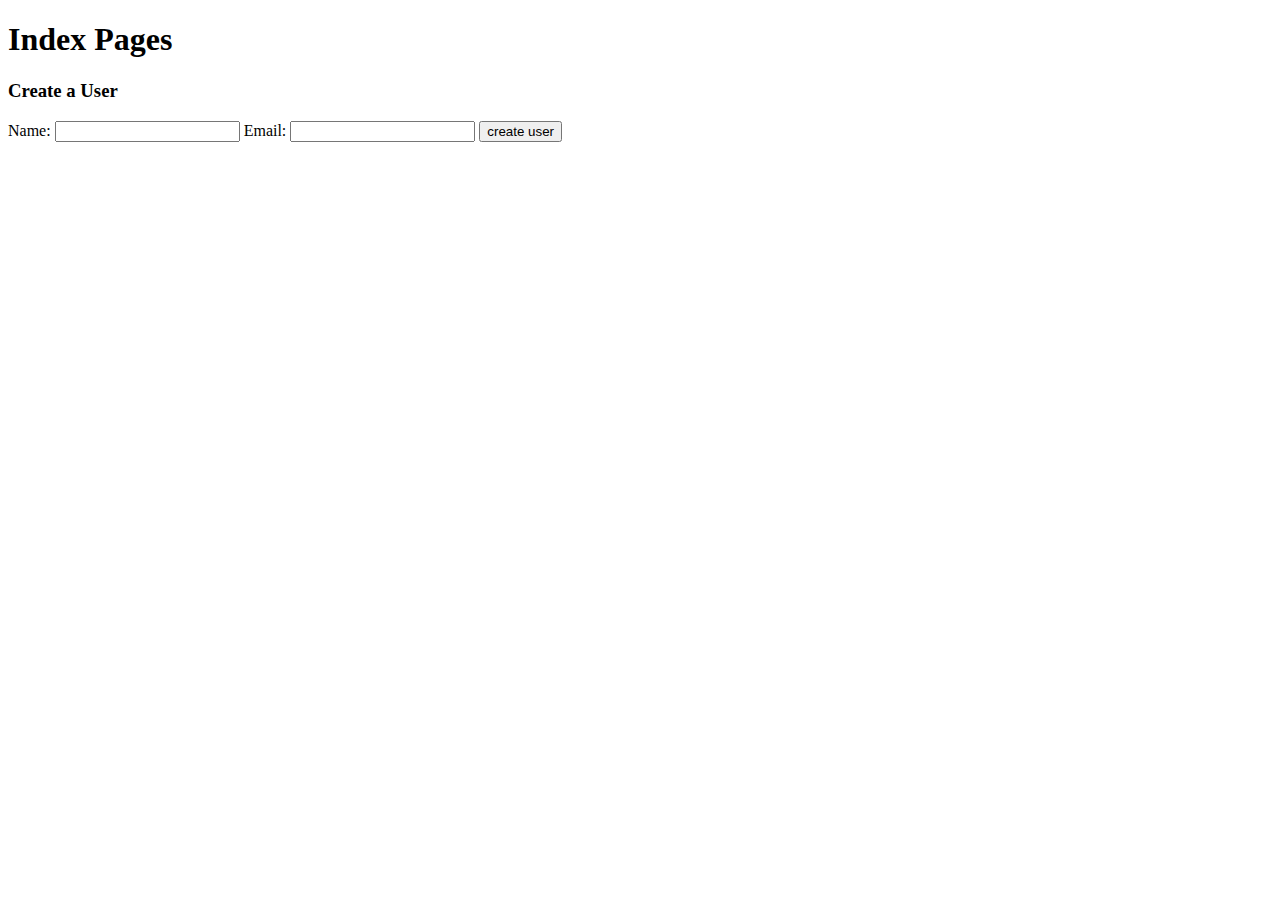
<file: flask/fundamentals/form_test/templates/index.html>
<!DOCTYPE html>
<html lang="en">
<head>
    <meta charset="UTF-8">
    <meta http-equiv="X-UA-Compatible" content="IE=edge">
    <meta name="viewport" content="width=device-width, initial-scale=1.0">
    <title>Document</title>
</head>
<body>
    <h1>Index Pages</h1>
<h3>Create a User</h3>
<form action='/users' method='post'>
    <label for='name'>Name:</label>
    <input type='text' name='name'>
    <label for='email'>Email:</label>
    <input type='text' name='email'>
    <input type='submit' value='create user'>
</form>
</body>
</html>
</file>
